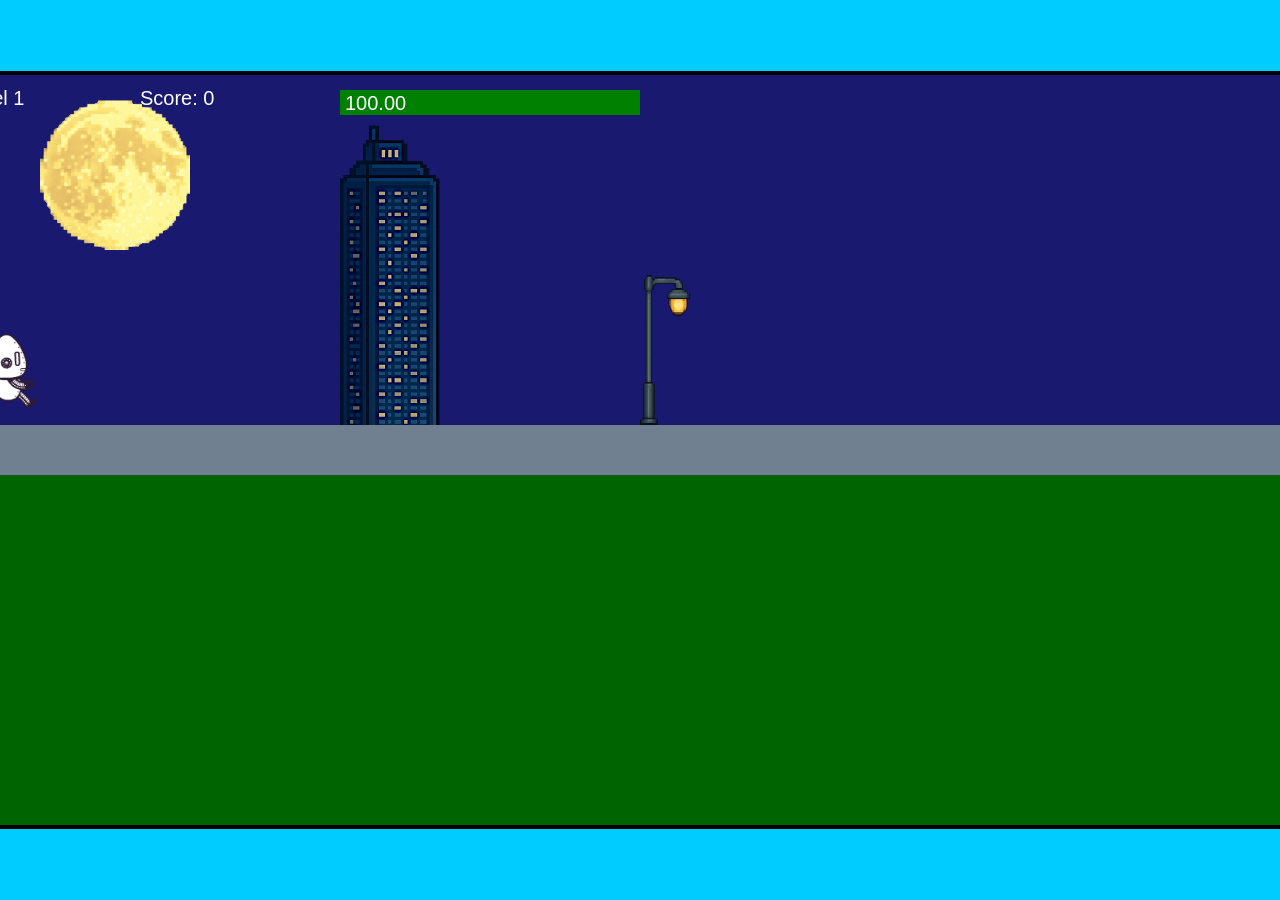
<file: fsd-projects/runtime/index.html>
<!DOCTYPE html>
<html lang="en">
  <head>
    <meta charset="UTF-8" />
    <meta name="viewport" content="width=device-width, initial-scale=1.0" />
    <title>Runtime Neo</title>
    <link rel="stylesheet" href="runtime.css" />
    <script src="https://code.jquery.com/jquery-3.1.0.js"></script>
    <script src="setup.js"></script>
    <script src="levels.js"></script>
    <script src="scenery.js"></script>
    <script src="student.js"></script>
    <script src="main.js"></script>
  </head>
  <body id="body">
    <canvas id="gameCanvas" width="1400" height="750"></canvas>
    <img id="player" src="images/halle.png" />
    <img id="projectile" src="images/projectile.png" />
    <img id="basicPlatform" src="images/interactable/basicPlatform.png" />
    <img id="spikes" src="images/interactable/spikes.png" />
    <img id="bug" src="images/interactable/bug.png" />
    <img id="healthUp" src="images/interactable/healthUp.png" />
    <img id="flag" src="images/interactable/flag.png" />
    <img id="moon" src="images/backgrounds/moon.png" />
    <img id="building" src="images/backgrounds/building.png" />
    <img id="lamp" src="images/backgrounds/lamp.png" />
  </body>
</html>
</file>
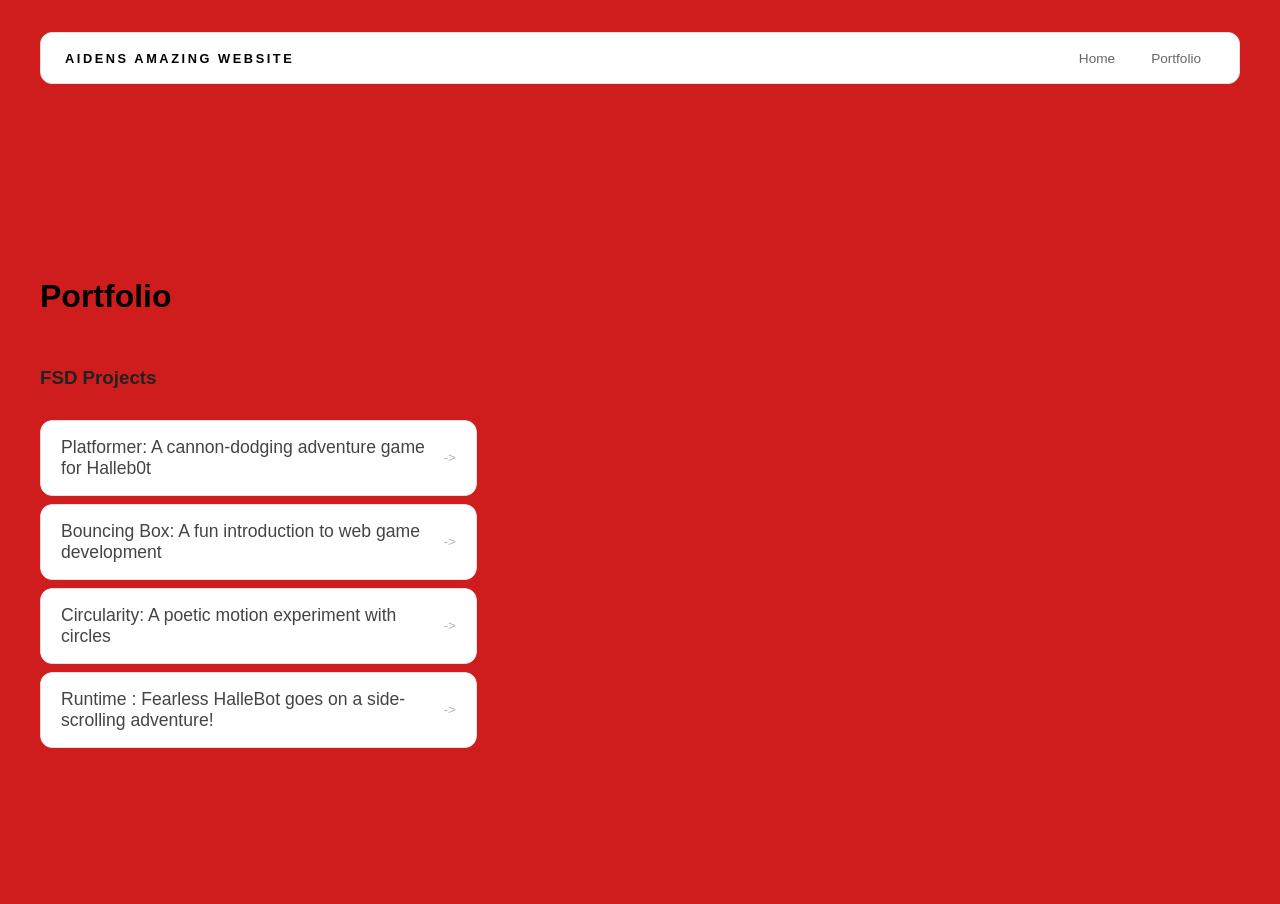
<file: portfolio.html>
<!DOCTYPE html>
<html>

<head>
  <title>Your Name's Website</title>
  <link rel="stylesheet" href="style.css" />
</head>

<body>
  <!-- All content goes here -->
  <div id="all-contents">
    <nav>
      <h1>Aidens Amazing Website</h1>
      <ul id="nav-ul">
        <li class="nav-li">
          <a href="index.html">Home</a>
        </li>
        <li class="nav-li">
          <a href="portfolio.html">Portfolio</a>
        </li>
      </ul>
    </nav>

    <main>
      <div class="content">
        <h1>Portfolio</h1>
        <h3>FSD Projects</h3>
        <ul id="portfolio">
          <li>
            <a href="fsd-projects/platformer/">Platformer: A cannon-dodging adventure game for Halleb0t</a>
          </li>
          <li>
            <a href="fsd-projects/bouncing-box/">Bouncing Box: A fun introduction to web game development</a>
          </li>
          <li>
            <a href="fsd-projects/circularity/">Circularity: A poetic motion experiment with circles</a>
          </li>
          <li>
            <a href="fsd-projects/runtime/">Runtime : Fearless HalleBot goes on a side-scrolling adventure!</a>
          </li>

        </ul>

        <!-- ASD Projects will go here -->

      </div>
    </main>
  </div>
</body>

</html>
</file>
<file: fsd-projects/runtime/runtime.css>
/* runtime.css */
/* Styles for Runtime Neo auto-runner game */

img {
  display: none;
}

#gameCanvas {
  position: absolute;
  border: 4px solid #000;
  top: 50%;
  left: 50%;
  transform: translate(-50%, -50%);
}

body {
  margin: 0;
  background-color: #00ccff;
  font-family: Arial, sans-serif;
  text-align: center;
  overflow: hidden;
}
</file>
<file: style.css>
* {
  box-sizing: border-box;
}

body {
  margin: 0;
  background: #cf1d1d;
  color: #222;
  font-family: "Helvetica Neue", Arial, sans-serif;
}

#all-contents {
  max-width: 1500px;
  min-height: 100vh;
  margin: 0 auto;
  padding: 32px 40px;
}

main {
  display: grid;
  grid-template-columns: minmax(220px, 1fr) minmax(420px, 1.6fr);
  align-items: center;
  min-height: calc(100vh - 160px);
  gap: clamp(32px, 5vw, 80px);
}

.sidebar {
  width: 100%;
}

.content {
  display: flex;
  flex-direction: column;
  align-items: flex-start;
  gap: 12px;
}
h2 {
  margin: 0;
  font-size: clamp(4rem, 10vw, 7rem);
  line-height: 0.9;
  font-weight: 900;
  letter-spacing: -0.04em;
  text-transform: uppercase;
  color: #ffffff;
}

.content > p {
  margin: 0;
  color: #3154f3;
  font-size: 0.9rem;
  text-transform: uppercase;
  letter-spacing: 0.15em;
  line-height: 1.4;
}
#interests {
  margin-top: 32px;
  width: 100%;
}

#interests h3 {
  margin: 0 0 12px;
  font-size: 0.75rem;
  font-weight: 700;
  text-transform: uppercase;
  letter-spacing: 0.2em;
  color: #80e22f;
}

#interests ul {
  list-style: none;
  margin: 0;
  padding: 0;
  display: flex;
  flex-wrap: wrap;
  gap: 8px;
}

#interests li {
  color: #000000;
  font-size: 1rem;
  font-weight: 600;
  padding: 10px 20px;
  background: #fff;
  border: 1px solid #ddd;
  border-radius: 100px;
  transition:
    background 0.25s ease,
    color 0.25s ease,
    transform 0.25s ease;
  cursor: default;
}

#interests li:hover {
  background: #000;
  color: #fff;
  border-color: #000;
  transform: translateY(-2px);
}
.sidebar-img {
  width: 75%;
  max-width: 300px;
  aspect-ratio: 3 / 4;
  object-fit: cover;
  display: block;
  border-radius: 16px;
  filter: grayscale(100%);
  box-shadow: 0 8px 30px rgba(0, 0, 0, 0.12);
  transition:
    filter 0.4s ease,
    transform 0.4s ease,
    box-shadow 0.4s ease;
}

.sidebar-img:hover {
  filter: grayscale(0%);
  transform: translateY(-4px);
  box-shadow: 0 16px 40px rgba(0, 0, 0, 0.18);
}

/* Portfolio styles */
.content h1 {
  color: black;
}

#portfolio {
  list-style: none;
  margin: 0;
  padding: 0;
  width: 100%;
  display: flex;
  flex-direction: column;
  gap: 8px;
}

#portfolio li {
  border-radius: 12px;
  overflow: hidden;
}

#portfolio a {
  display: flex;
  justify-content: space-between;
  align-items: center;
  text-decoration: none;
  color: #444;
  padding: 16px 20px;
  font-size: 1.1rem;
  font-weight: 500;
  background: #fff;
  border: 1px solid #e0e0e0;
  border-radius: 12px;
  transition:
    background 0.25s ease,
    color 0.25s ease,
    transform 0.25s ease;
}

#portfolio a:hover {
  background: #000;
  color: #fff;
  transform: translateX(4px);
}

#portfolio a::after {
  content: "->";
  font-size: 0.85rem;
  opacity: 0.4;
  transition: opacity 0.25s ease;
  white-space: nowrap;
}

#portfolio a:hover::after {
  opacity: 1;
}

/* Portfolio styles */
.content h1 {
  color: black;
}

#portfolio {
  list-style: none;
  margin: 0;
  padding: 0;
  width: 100%;
  display: flex;
  flex-direction: column;
  gap: 8px;
}

#portfolio li {
  border-radius: 12px;
  overflow: hidden;
}

#portfolio a {
  display: flex;
  justify-content: space-between;
  align-items: center;
  text-decoration: none;
  color: #444;
  padding: 16px 20px;
  font-size: 1.1rem;
  font-weight: 500;
  background: #fff;
  border: 1px solid #e0e0e0;
  border-radius: 12px;
  transition:
    background 0.25s ease,
    color 0.25s ease,
    transform 0.25s ease;
}

#portfolio a:hover {
  background: #000;
  color: #fff;
  transform: translateX(4px);
}

#portfolio a::after {
  content: "->";
  font-size: 0.85rem;
  opacity: 0.4;
  transition: opacity 0.25s ease;
  white-space: nowrap;
}

#portfolio a:hover::after {
  opacity: 1;
}

nav {
  display: flex;
  justify-content: space-between;
  align-items: center;
  margin-bottom: 48px;
  padding: 16px 24px;
  background: #fff;
  border: 1px solid #e0e0e0;
  border-radius: 12px;
}

nav h1 {
  margin: 0;
  font-size: 0.8rem;
  font-weight: 700;
  text-transform: uppercase;
  letter-spacing: 0.2em;
  color: #000;
}

#nav-ul {
  list-style: none;
  display: flex;
  gap: 8px;
  margin: 0;
  padding: 0;
}

.nav-li a {
  color: #666;
  text-decoration: none;
  font-size: 0.85rem;
  font-weight: 500;
  padding: 6px 14px;
  border-radius: 8px;
  transition:
    background 0.25s ease,
    color 0.25s ease;
}

.nav-li a:hover {
  background: #000;
  color: #fff;
}
</file>
